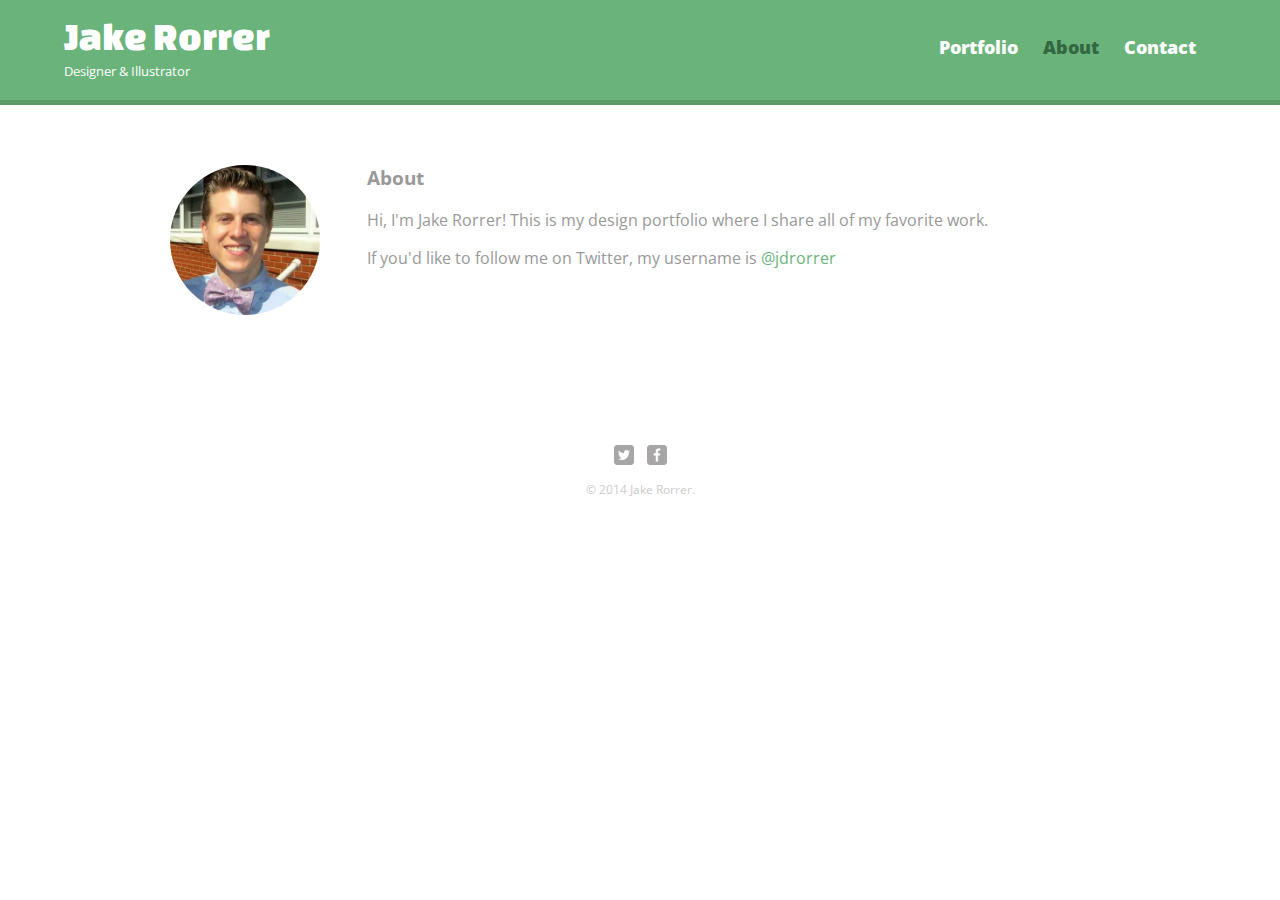
<file: about.html>
<!DOCTYPE html>
<html>
  <head>
    <meta charset="utf-8">
    <title>Jake Rorrer | Designer &amp; Illustrator</title>
    <link rel="stylesheet" href="css/normalize.css">
    <link href='http://fonts.googleapis.com/css?family=Open+Sans:400italic,700italic,400,800,700|Changa+One' rel='stylesheet' type='text/css'>
    <link rel="stylesheet" href="css/main.css">
    <link rel="stylesheet" href="css/responsive.css">
    <meta name="viewport" content="width=device-width, initial-scale=1.0">
  </head>
  <body>
    <header>
      <a href="index.html" id="logo">
        <h1>Jake Rorrer</h1>
        <h2>Designer &amp; Illustrator</h2>
      </a>
      <nav>
        <ul>
          <li><a href="index.html">Portfolio</a></li>
          <li><a href="about.html" class="selected">About</a></li>
          <li><a href="contact.html">Contact</a></li>
        </ul>
      </nav>
    </header>
    <div id="wrapper">
      <section>
        <img src="img/Jake-Profile.jpg" alt="Photograph of Jake Rorrer" class="profile-photo">
        <h3>About</h3>
        <p>Hi, I'm Jake Rorrer!  This is my design portfolio where I share all of my favorite work.</p>
        <p>If you'd like to follow me on Twitter, my username is <a href="http://twitter.com/jdrorrer">@jdrorrer</a></p>
      </section>
      <footer>
        <a href="http://twitter.com/jdrorrer"><img src="img/twitter-wrap.png" alt="Twitter Logo" class="social-icon"></a>
        <a href="http://facebook.com/jakerorrer"><img src="img/facebook-wrap.png" alt="Facebook Logo" class="social-icon"></a>
        <p>&copy; 2014 Jake Rorrer.</p>
      </footer>
    </div>
  </body>
</html>
</file>
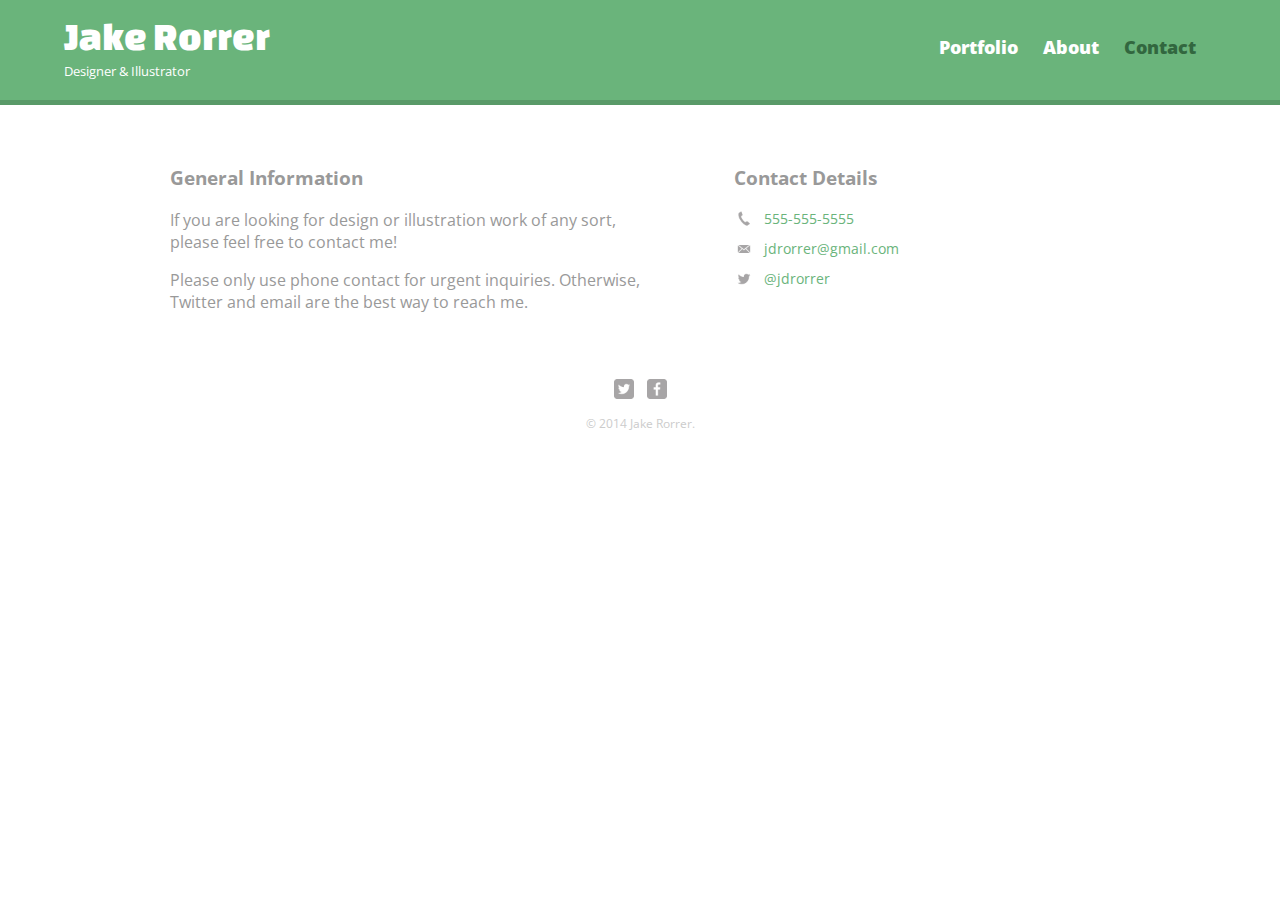
<file: contact.html>
<!DOCTYPE html>
<html>
  <head>
    <meta charset="utf-8">
    <title>Jake Rorrer | Designer &amp; Illustrator</title>
    <link rel="stylesheet" href="css/normalize.css">
    <link href='http://fonts.googleapis.com/css?family=Open+Sans:400italic,700italic,400,800,700|Changa+One' rel='stylesheet' type='text/css'>
    <link rel="stylesheet" href="css/main.css">
    <link rel="stylesheet" href="css/responsive.css">
    <meta name="viewport" content="width=device-width, initial-scale=1.0">
  </head>
  <body>
    <header>
      <a href="index.html" id="logo">
        <h1>Jake Rorrer</h1>
        <h2>Designer &amp; Illustrator</h2>
      </a>
      <nav>
        <ul>
          <li><a href="index.html">Portfolio</a></li>
          <li><a href="about.html">About</a></li>
          <li><a href="contact.html" class="selected">Contact</a></li>
        </ul>
      </nav>
    </header>
    <div id="wrapper">
      <section id="primary">
        <h3>General Information</h3>
        <p>If you are looking for design or illustration work of any sort, please feel free to contact me!</p>
        <p>Please only use phone contact for urgent inquiries.  Otherwise, Twitter and email are the best way to reach me.</p>
      </section>
      <section id="secondary">
        <h3>Contact Details</h3>
        <ul class="contact-info">
          <li class="phone"><a href="tel:502-693-8484">555-555-5555</a></li>
          <li class="mail"><a href="mailto:jdrorrer@gmail.com">jdrorrer@gmail.com</a></li>
          <li class="twitter"><a href="http://twitter.com/intent/tweet?screen_name=jdrorrer">@jdrorrer</a></li>
        </ul>
      </section>
      <footer>
        <a href="http://twitter.com/jdrorrer"><img src="img/twitter-wrap.png" alt="Twitter Logo" class="social-icon"></a>
        <a href="http://facebook.com/jakerorrer"><img src="img/facebook-wrap.png" alt="Facebook Logo" class="social-icon"></a>
        <p>&copy; 2014 Jake Rorrer.</p>
      </footer>
    </div>
  </body>
</html>
</file>
<file: css/main.css>
/**************************************
GENERAL
**************************************/

body {
 font-family: 'Open Sans', sans-serif;
}

#wrapper {
  max-width: 940px;
  margin: 0 auto;
  padding: 0 5%;
}

a {
 text-decoration: none; 
}

img {
  max-width: 100%; 
}

h3 {
  margin: 0 0 1em 0; 
}



/**************************************
HEADING
**************************************/

header {
  float: left;
  margin: 0 0 30px 0;
  padding: 5px 0 0 0;
  width: 100%;
}

#logo {
  text-align: center;
  margin: 0;
}

h1 {
  font-family: 'Changa One', sans-serif;
  margin: 15px 0;
  font-size: 1.75em;
  font-weight: normal;
  line-height: 0.8em;
}

h2 {
  font-size: 0.75em;
  margin: -5px 0 0;
  font-weight: normal;
}



/**************************************
NAVIGATION
**************************************/

nav {
  text-align: center;
  padding: 10px 0;
  margin: 20px 0 0;
}

nav ul {
  list-style: none;
  margin: 0 10px;
  padding: 0;
}

nav li {
  display: inline-block;
}

nav a {
  font-weight: 800;
  padding: 15px 10px;
}



/**************************************
FOOTER
**************************************/

footer {
  font-size: 0.75em;
  text-align: center;
  clear: both;
  padding-top: 50px;
  color: #ccc;
}

.social-icon {
  width: 20px;
  height: 20px;
  margin: 0 5px;
}



/**************************************
PAGE: PORTFOLIO
**************************************/

#gallery {
  margin: 0;
  padding: 0;
  list-style: none;
}

#gallery li {
  float: left;
  width: 45%;
  margin: 2.5%;
  background-color: #f5f5f5;
  color: #bdc3c7;
}

#gallery li a p {
  margin: 0;
  padding: 5%;
  font-size: 0.75em;
  color: #bdc3c7;
}



/**************************************
PAGE: ABOUT
**************************************/

.profile-photo {
  display: block;
  max-width: 150px;
  margin: 0 auto 30px;
  border-radius: 100%;
}



/**************************************
PAGE: CONTACT
**************************************/

.contact-info {
  list-style: none;
  padding: 0;
  margin: 0;
  font-size: 0.9em;
}

.contact-info a {
  display: block;
  min-height: 20px;
  background-repeat: no-repeat;
  background-size: 20px 20px;
  padding: 0 0 0 30px;
  margin: 0 0 10px;
}

.contact-info li.phone a {
   background-image: url('../img/phone.png');
}

.contact-info li.mail a {
   background-image: url('../img/mail.png');
}

.contact-info li.twitter a {
   background-image: url('../img/twitter.png');
}



/**************************************
COLORS
**************************************/

/* site body */
body {
 background-color: #fff;
 color: #999;
}

/* green header */
header {
 background: #6ab47b;
 border-color: #599a68;
}

/* nav background on mobile */
nav {
 background: #599a68; 
}

/* logo text */
h1, h2 {
 color: #fff; 
}

/* links */
a {
 color: #6ab47b; 
}

/* nav link */
nav a, nav a:visited {
 color: #fff; 
}

/* selected nav link */
nav a.selected, nav a:hover {
 color: #32673f; 
}
</file>
<file: css/responsive.css>
@media screen and (min-width: 480px) {

/**************************************
TWO COLUMN LAYOUT
**************************************/
  
  #primary {
    width: 50%;
    float: left;
  }
  
  #secondary {
    width: 40%;
    float: right;
  }
  
  
  
/**************************************
PAGE: PORTFOLIO
**************************************/
  
  #gallery li {
    width: 28.3333%;
  }
  
  #gallery li:nth-child(4n) {
    clear: left;
  }
  
  
  
/**************************************
PAGE: ABOUT
**************************************/
  
  .profile-photo {
    float: left;
    margin: 0 5% 80px 0;
  }
  
}


@media screen and (min-width: 660px) {
  
/**************************************
HEADER
**************************************/
  
  nav {
    background: none;
    float: right;
    font-size: 1.125em;
    margin-right: 5%;
    text-align: right;
    width: 45%;
  }
  
  #logo {
    float: left;
    margin-left: 5%;
    text-align: left;
    width: 45%;
  }
  
  h1 {
    font-size: 2.50em;
  }
  
  h2 {
    font-size: 0.825em;
    margin-bottom: 20px;
  }
  
  header {
    border-bottom: 5px solid #599a68;
    margin-bottom: 60px;
  }
  
}
</file>
